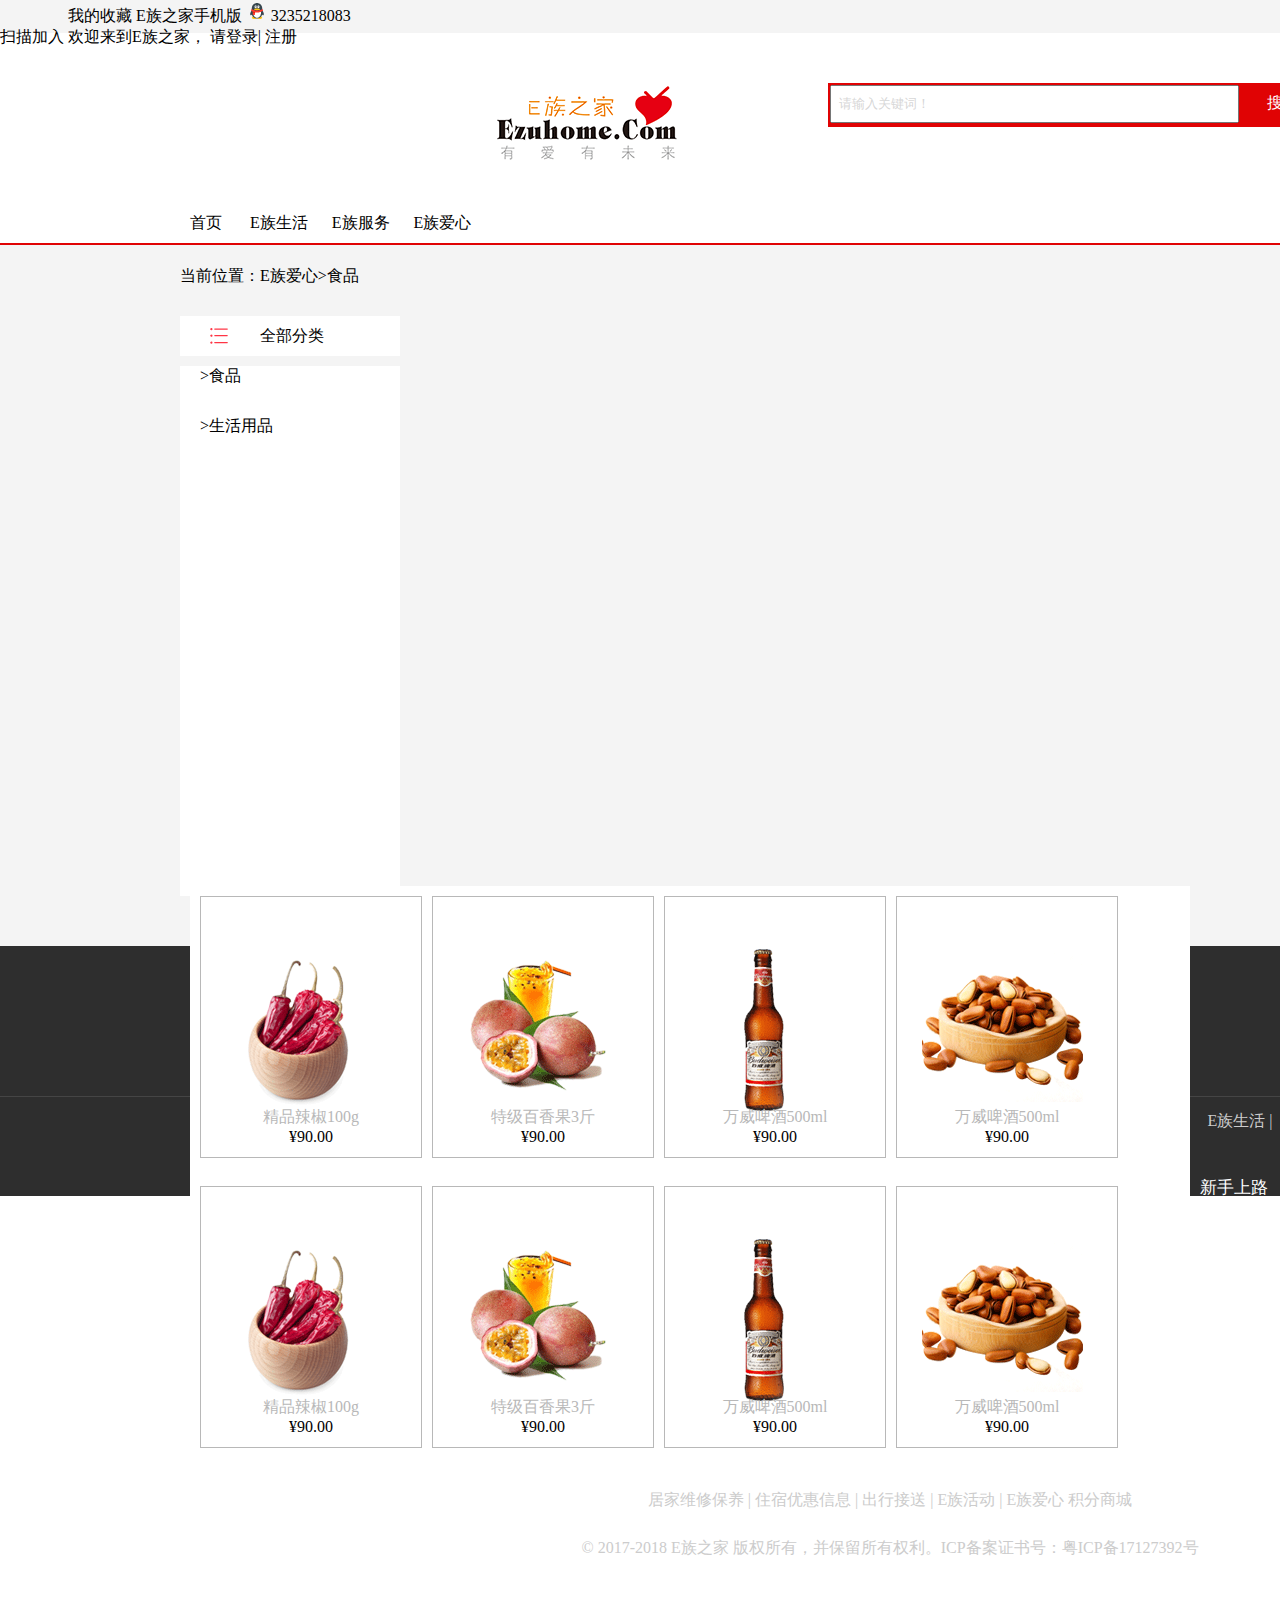
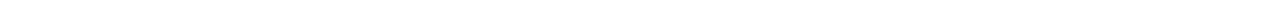
<file: index.html>
<!DOCTYPE html>
<html lang="en">
<head>
    <meta charset="UTF-8">
    <title>E族之家</title>
    <link rel="stylesheet" href="6月11.css">
</head>
<body>
    <div class="a">
        <div class="a1">
            <p>
            	&nbsp&nbsp&nbsp&nbsp&nbsp&nbsp&nbsp&nbsp&nbsp&nbsp&nbsp&nbsp&nbsp&nbsp&nbsp&nbsp
                <span><a href="">我的收藏</a></span>
                <span>E族之家手机版</span>
                <img src="qq.png" alt="QQ">
                <span="">3235218083</span>
            </p>
        </div>
        <div class="a2"> 
            <span>扫描加入</span>
            <span>欢迎来到E族之家，</span>
            <a href="">请登录</a>|
            <a href="">注册</a> 
        </div>
    </div>
    <div class="b">
        <div class="b1">
            &nbsp&nbsp&nbsp&nbsp&nbsp<img src="E族之家.png" alt="E族之家">
        </div>
        <div>
		<ul class="b2">
			<li class="b21"><form action=""><input type="text" value="&nbsp&nbsp请输入关键词！"><a href="#">&nbsp&nbsp&nbsp&nbsp&nbsp&nbsp&nbsp搜索</a></form></li>
			<li class="b22"></li>
			<li class="b23"><img src="1.png" alt="购物车"><a href="#">购物车(<span class="bam">0</span>)件</a></li>
		</ul>
		</div>
	</div>
        <div class="c">
            <ul class="c1">
                <li><a href="#">首页&nbsp&nbsp&nbsp&nbsp&nbsp&nbsp&nbsp</a></li>
                <li><a href="#">E族生活&nbsp&nbsp&nbsp&nbsp&nbsp&nbsp</a></li>
                <li><a href="#">E族服务&nbsp&nbsp&nbsp&nbsp&nbsp&nbsp</a></li>
                <li><a href="#">E族爱心</a></li>
            </ul>
        </div>
    </div>
<div class="d">
		<div class="d1">&nbsp&nbsp&nbsp&nbsp&nbsp&nbsp&nbsp<p>当前位置：E族爱心>食品</p></div>
		<div class="d2">
			<div class="d3"><span>全部分类</span></div>
			<div class="d4">
				<ul class="d5">
					<li><a href="#">>食品</a></li>
					<li><a href="#">>生活用品</a></li>
				</ul>
			</div>
		</div>
		<div class="e">
			<ul class="e1">
				<li class="e11">精品辣椒100g<br><span>¥90.00</span></li>
				<li class="e12">特级百香果3斤<br><span>¥90.00</span></li>
				<li class="e13">万威啤酒500ml<br><span>¥90.00</span></li>
				<li class="e14">万威啤酒500ml<br><span>¥90.00</span></li>
			</ul>
		</div>
		<div class="f">
			<ul class="f1">
				<li class="f11">精品辣椒100g<br><span>¥90.00</span></li>
				<li class="f12">特级百香果3斤<br><span>¥90.00</span></li>
				<li class="f13">万威啤酒500ml<br><span>¥90.00</span></li>
				<li class="f14">万威啤酒500ml<br><span>¥90.00</span></li>
			</ul>
		</div>
		</div>
</div>
    <div class="h">
        <div class="h1">
            <div class="h2">
                <ul>
                    <li id="gao">新手上路</li>
                    <li>售后流程</li>
                    <li>购物流程</li>
                    <li>订购方式</li>
                </ul>
            </div>
            <div class="h2">
                <ul>
                    <li id="gaO">配送方式</li>
                    <li>货到付款区域</li>
                    <li>配送支付查询</li>
                    <li>支付方式说明</li>
                </ul>
            </div>
            <div class="h2">
                <ul>
                    <li id="gao">购物指南</li>
                    <li>常见问题</li>
                    <li>订购流程</li>
                    <li>注册新会员</li>
                </ul>
            </div>
            <div class="h2">
                <ul>
                    <li id="gao">售后服务</li>
                    <li>退换货原则</li>
                    <li>售后服务保证</li>
                    <li>换货流程</li>
                </ul>
            </div>
            <div class="h2">
                <ul>
                    <li id="gao">关于我们</li>
                    <li>网站故障报错</li>
                    <li>联系我们</li>
                    <li>投诉与建议</li>
                </ul>
            </div>
        </div>
    <div class="i">
            <p> <a href="#">E族生活</a>  |   
                <a href="#">居家维修保养</a>  |   
                <a href="#">住宿优惠信息</a>  |   
                <a href="#">出行接送</a>  |   
                <a href="#">E族活动</a>  |
                <a href="#">E族爱心</a>
                <a href="#">积分商城</a>
                </p>
            <p>© 2017-2018  E族之家  版权所有，并保留所有权利。ICP备案证书号：粤ICP备17127392号</p>
        </div>
</body>
</html>
</file>
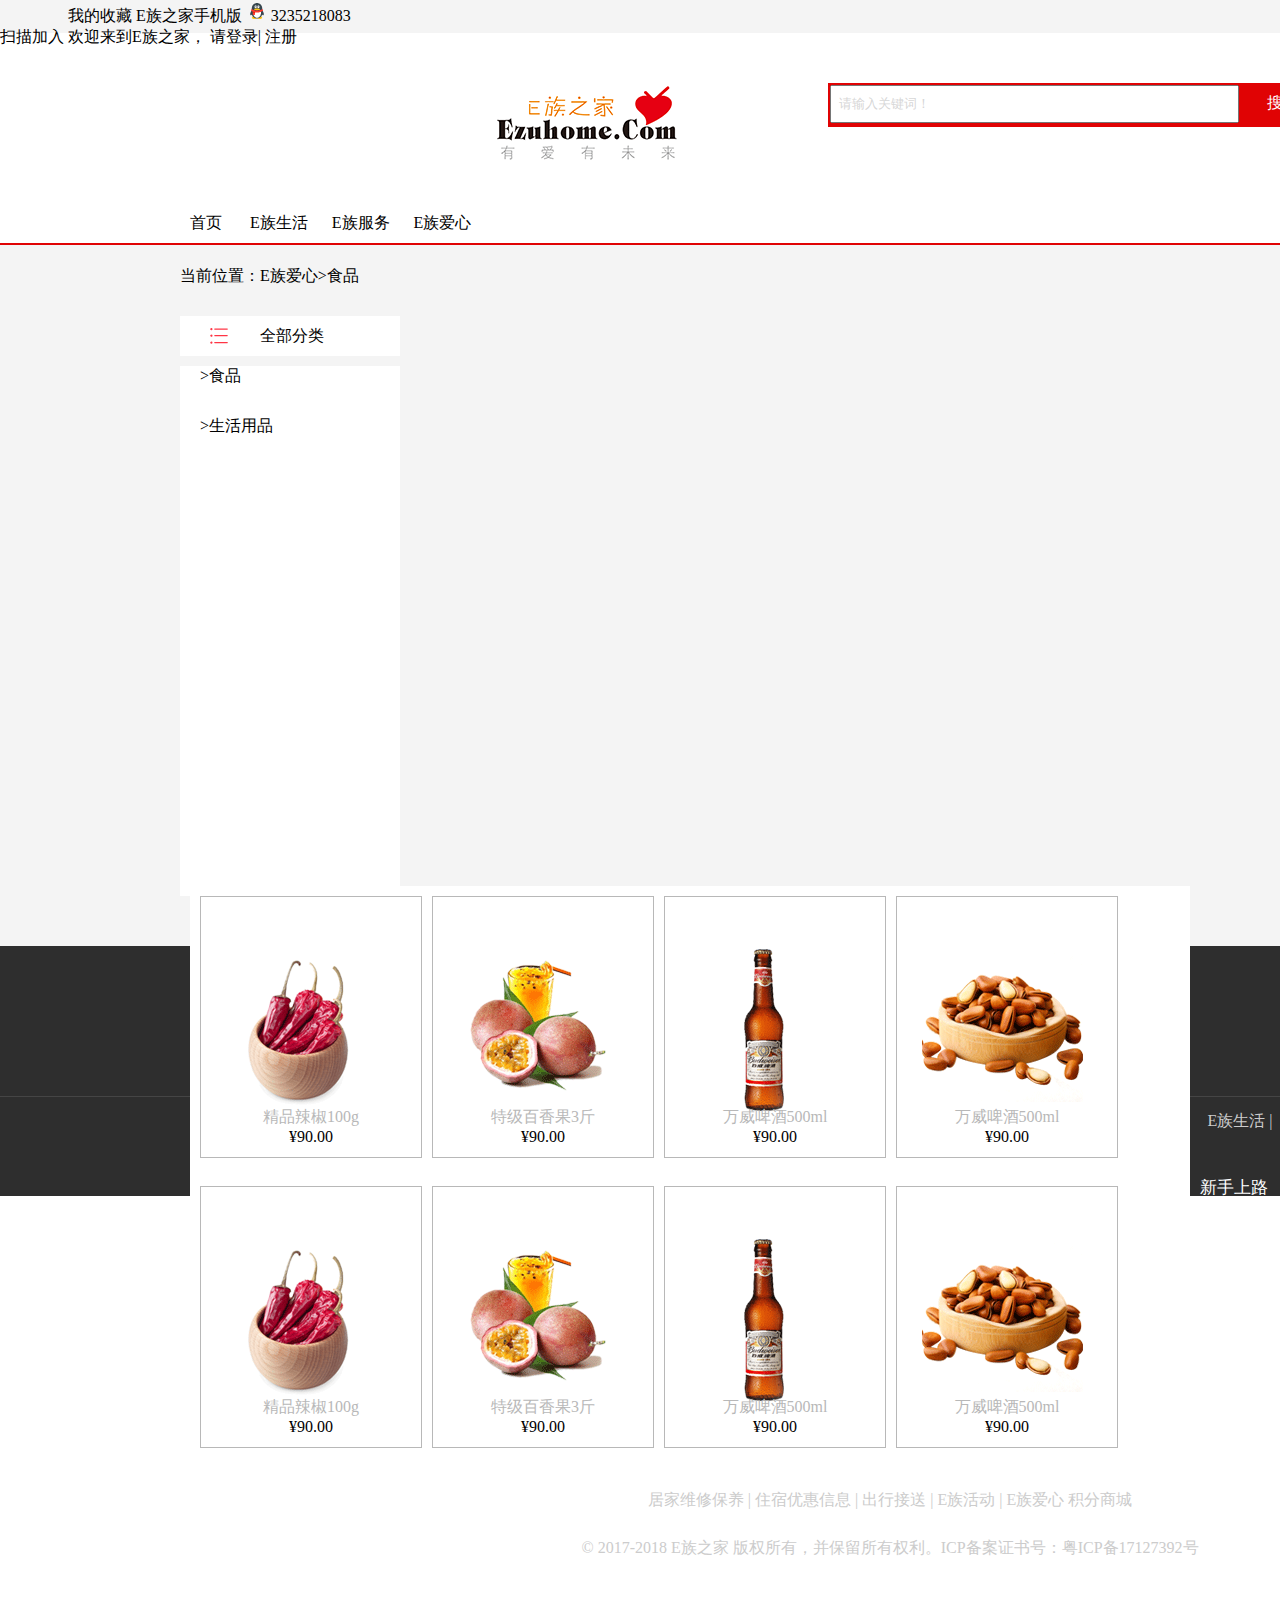
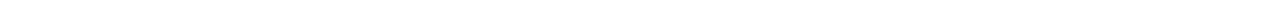
<file: 6月11.html>
<!DOCTYPE html>
<html lang="en">
<head>
    <meta charset="UTF-8">
    <title>E族之家</title>
    <link rel="stylesheet" href="6月11.css">
</head>
<body>
    <div class="a">
        <div class="a1">
            <p>
            	&nbsp&nbsp&nbsp&nbsp&nbsp&nbsp&nbsp&nbsp&nbsp&nbsp&nbsp&nbsp&nbsp&nbsp&nbsp&nbsp
                <span><a href="">我的收藏</a></span>
                <span>E族之家手机版</span>
                <img src="qq.png" alt="QQ">
                <span="">3235218083</span>
            </p>
        </div>
        <div class="a2"> 
            <span>扫描加入</span>
            <span>欢迎来到E族之家，</span>
            <a href="">请登录</a>|
            <a href="">注册</a> 
        </div>
    </div>
    <div class="b">
        <div class="b1">
            &nbsp&nbsp&nbsp&nbsp&nbsp<img src="E族之家.png" alt="E族之家">
        </div>
        <div>
		<ul class="b2">
			<li class="b21"><form action=""><input type="text" value="&nbsp&nbsp请输入关键词！"><a href="#">&nbsp&nbsp&nbsp&nbsp&nbsp&nbsp&nbsp搜索</a></form></li>
			<li class="b22"></li>
			<li class="b23"><img src="1.png" alt="购物车"><a href="#">购物车(<span class="bam">0</span>)件</a></li>
		</ul>
		</div>
	</div>
        <div class="c">
            <ul class="c1">
                <li><a href="#">首页&nbsp&nbsp&nbsp&nbsp&nbsp&nbsp&nbsp</a></li>
                <li><a href="#">E族生活&nbsp&nbsp&nbsp&nbsp&nbsp&nbsp</a></li>
                <li><a href="#">E族服务&nbsp&nbsp&nbsp&nbsp&nbsp&nbsp</a></li>
                <li><a href="#">E族爱心</a></li>
            </ul>
        </div>
    </div>
<div class="d">
		<div class="d1">&nbsp&nbsp&nbsp&nbsp&nbsp&nbsp&nbsp<p>当前位置：E族爱心>食品</p></div>
		<div class="d2">
			<div class="d3"><span>全部分类</span></div>
			<div class="d4">
				<ul class="d5">
					<li><a href="#">>食品</a></li>
					<li><a href="#">>生活用品</a></li>
				</ul>
			</div>
		</div>
		<div class="e">
			<ul class="e1">
				<li class="e11">精品辣椒100g<br><span>¥90.00</span></li>
				<li class="e12">特级百香果3斤<br><span>¥90.00</span></li>
				<li class="e13">万威啤酒500ml<br><span>¥90.00</span></li>
				<li class="e14">万威啤酒500ml<br><span>¥90.00</span></li>
			</ul>
		</div>
		<div class="f">
			<ul class="f1">
				<li class="f11">精品辣椒100g<br><span>¥90.00</span></li>
				<li class="f12">特级百香果3斤<br><span>¥90.00</span></li>
				<li class="f13">万威啤酒500ml<br><span>¥90.00</span></li>
				<li class="f14">万威啤酒500ml<br><span>¥90.00</span></li>
			</ul>
		</div>
		</div>
</div>
    <div class="h">
        <div class="h1">
            <div class="h2">
                <ul>
                    <li id="gao">新手上路</li>
                    <li>售后流程</li>
                    <li>购物流程</li>
                    <li>订购方式</li>
                </ul>
            </div>
            <div class="h2">
                <ul>
                    <li id="gaO">配送方式</li>
                    <li>货到付款区域</li>
                    <li>配送支付查询</li>
                    <li>支付方式说明</li>
                </ul>
            </div>
            <div class="h2">
                <ul>
                    <li id="gao">购物指南</li>
                    <li>常见问题</li>
                    <li>订购流程</li>
                    <li>注册新会员</li>
                </ul>
            </div>
            <div class="h2">
                <ul>
                    <li id="gao">售后服务</li>
                    <li>退换货原则</li>
                    <li>售后服务保证</li>
                    <li>换货流程</li>
                </ul>
            </div>
            <div class="h2">
                <ul>
                    <li id="gao">关于我们</li>
                    <li>网站故障报错</li>
                    <li>联系我们</li>
                    <li>投诉与建议</li>
                </ul>
            </div>
        </div>
    <div class="i">
            <p> <a href="#">E族生活</a>  |   
                <a href="#">居家维修保养</a>  |   
                <a href="#">住宿优惠信息</a>  |   
                <a href="#">出行接送</a>  |   
                <a href="#">E族活动</a>  |
                <a href="#">E族爱心</a>
                <a href="#">积分商城</a>
                </p>
            <p>© 2017-2018  E族之家  版权所有，并保留所有权利。ICP备案证书号：粤ICP备17127392号</p>
        </div>
</body>
</html>
</file>
<file: 6月11.css>
/*
* @Author: Administrator
* @Date:   2019-06-11 08:15:22
* @Last Modified by:   Administrator
* @Last Modified time: 2019-06-11 20:21:51
*/
*{
    padding: 0;
    margin: 0;
}
li{
	list-style: none;
}
a{	
	color:#000 ;
	text-decoration: none;
}
#gao{
    font-size:17px;
    }
.a{
    background-color: #f4f4f4;
    text-decoration: none;
    height: 33px;
}
.a div{
	float: left;
}
.a1{
	width:1400px;
}
.b{
	background: #ffffff ;
	width: 1800px;
	height: 180px;
}
.b div{
	float: left;
	padding-top: 50px;
}
.b1 {
	padding-left: 180px;
	padding-top: 0px;
}
.b2{
	padding-left: 150px;
}
.b2 li{
	list-style-type: none;
	float: left; 
}
.b21{
	width: 500px;
	height: 40px;
	border: 2px solid #e00304;
	background-color: #e00304;
}
.b21 form input{
	width: 405px;
	height: 34px;
	color: #cccc;
}
.b21 form a{
	text-decoration: none;
	color: #ffffff;
}
.b22{
	width: 300px;
	height: 50px;
}
.b23{
	background: #f5f5f5;
	text-indent: 40px;
	width: 150px;
	height: 40px;
	line-height: 40px;
}
.b23 a{
	text-decoration: none;
	color: #000;
}
.c{
	border-bottom: 2px solid #e00304;
	height: 30px;
}
.c1{
	padding-left: 190px;
}
.c1 li{
	list-style-type: none;
	float: left;
	color: #000;
}
.c1 li a{
	text-decoration: none;
	color: #000;
	width: 100px;
	height: 35px;
}
.c1 li a:hover{
	background-color: #fd0304;

	color: #ffffff;
	padding: 5px 10px 5px 10px;
	border-radius: 5px;
}
.d{
	height: 700px;
	background-color: #f4f4f4;
	padding-left: 180px;
	border-top: 1px solid #f4f4f4;
}
.d div{
	float: left;
}
.d1{
	height: 70px;
	width:1560px;
	line-height: 20px;
}
.d2{
	width: 220px;
	height: 570px;
}
.d3{
	background: #ffffff url(2.png) no-repeat 30px ;
	width:220px;
	height: 40px;
	border-bottom: 10px solid #f4f4f4;
}
.d3 span{
	line-height: 40px;
	padding-left: 80px;
}
.d4{
	width: 220px;
	height: 530px;
	background-color: #ffffff;
}
.d5 li{
	width: 220px;
	height: 50px;
	padding-left: 20px;
	list-style-type: none;
}
.d5 li a{
	text-decoration: none;
	color: #000;
}
.d5 li a:hover{
	color: #fd0304;
}
.e{
	margin:0px 10px;
	height: 290px;
	width: 1000px;
	background-color: #ffffff;
}
.e1 li{
	list-style-type: none;
	width: 220px;
	height: 50px;
	border: 1px solid ;
	float: left;
	margin-left: 10px;
	text-align: center;
	padding-top: 210px;
	color: #b8b8b8;
	margin-top: 10px;
}
.e1 li span{
	color: #000;
}
.e11{
	background: #ffffff url(a1.png) no-repeat 10px center;
}
.e12{
	background: #ffffff url(a2.png) no-repeat 20px center;
}
.e13{
	background: #ffffff url(a3.png) no-repeat 40px center;
}
.e14{
	background: #ffffff url(a4.png) no-repeat 10px center;
}

.f{
	margin:0px 10px;
	height: 290px;
	width: 1000px;
	background-color: #ffffff;
}
.f1 li{
	list-style-type: none;
	width: 220px;
	height: 50px;
	border: 1px solid ;
	float: left;
	margin-left: 10px;
	text-align: center;
	padding-top: 210px;
	color: #b8b8b8;
	margin-top: 10px;
}
.f1 li span{
	color: #000;
}
.f11{
	background: #ffffff url(a1.png) no-repeat 10px center;
}
.f12{
	background: #ffffff url(a2.png) no-repeat 20px center;
}
.f13{
	background: #ffffff url(a3.png) no-repeat 40px center;
}
.f14{
	background: #ffffff url(a4.png) no-repeat 10px center;
}
.h{
    height:250px;
    background-color:#2E2E2E;
    }
.h1{
	padding-left: 300px;
    width:1300px;
    height:150px;
    margin:0 auto;
    border-bottom:solid 1px #454545;
    }
.h2{
    width:200px;
    height:150px;
    float:left;
    padding:0;
    }
.h2 li{
    font-size:10px;
    padding-bottom:15px;
    list-style:none;
    color:white;
    }
.h2{
    float:left;
    color:white;
    }
.h2 ul{
    list-style:none;
    }
.h2 li{
    font-size:10px;
    padding-bottom:15px;
	}
.i a{
	color: #ccc;
	line-height: 3.0;
}
.i{
	text-align:center;
	color: #ccc;
	line-height: 3.0;
}
</file>
